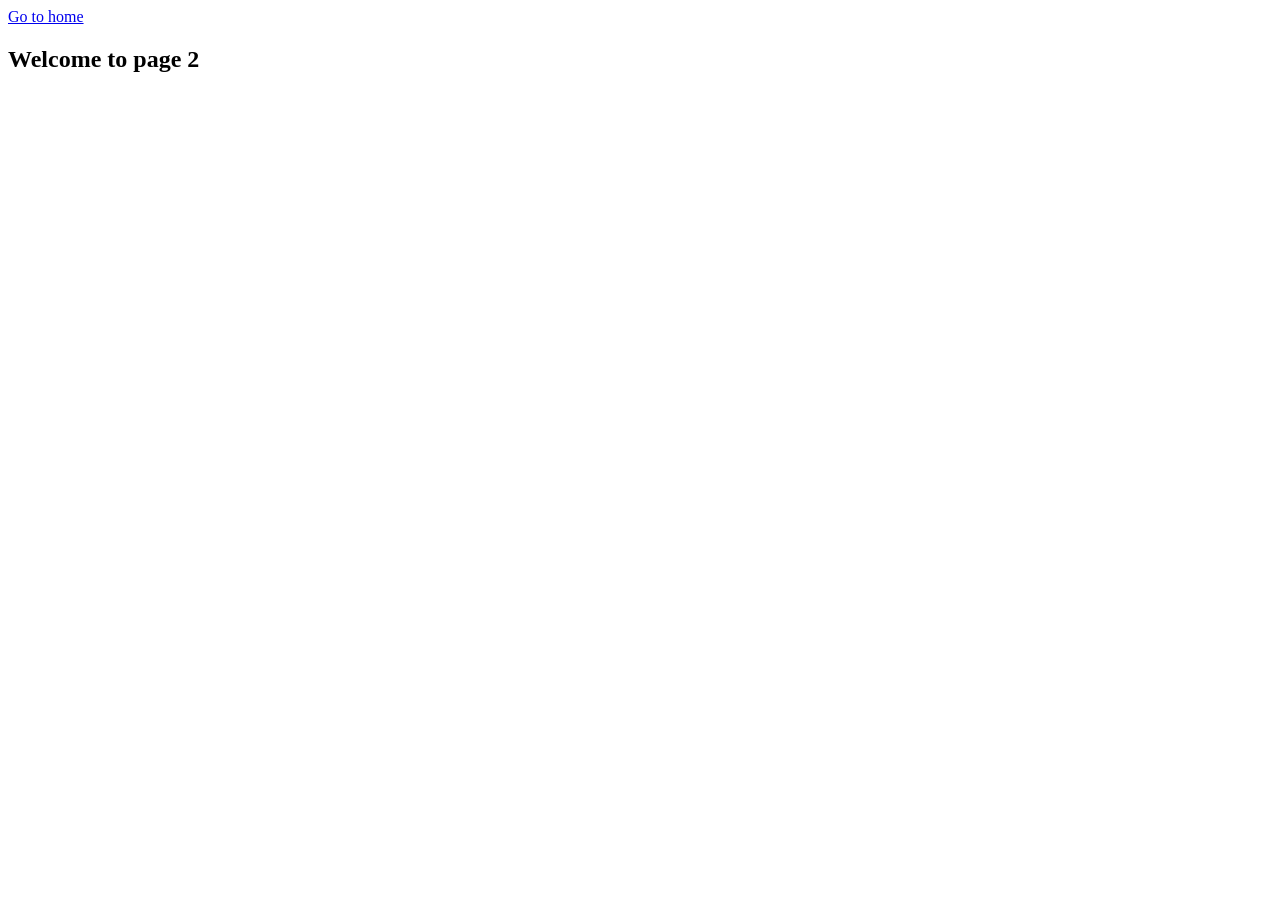
<file: page-2.html>
<!DOCTYPE html>
<html lang="en">
  <head>
    <meta charset="UTF-8" />
    <meta http-equiv="X-UA-Compatible" content="IE=edge" />
    <meta name="viewport" content="width=device-width, initial-scale=1.0" />
    <title>Page 2</title>
  </head>
  <body>
    <section>
      <a href="./index.html">Go to home</a>
      <h1>Welcome to page 2</h1>
    </section>
  </body>
</html>
</file>
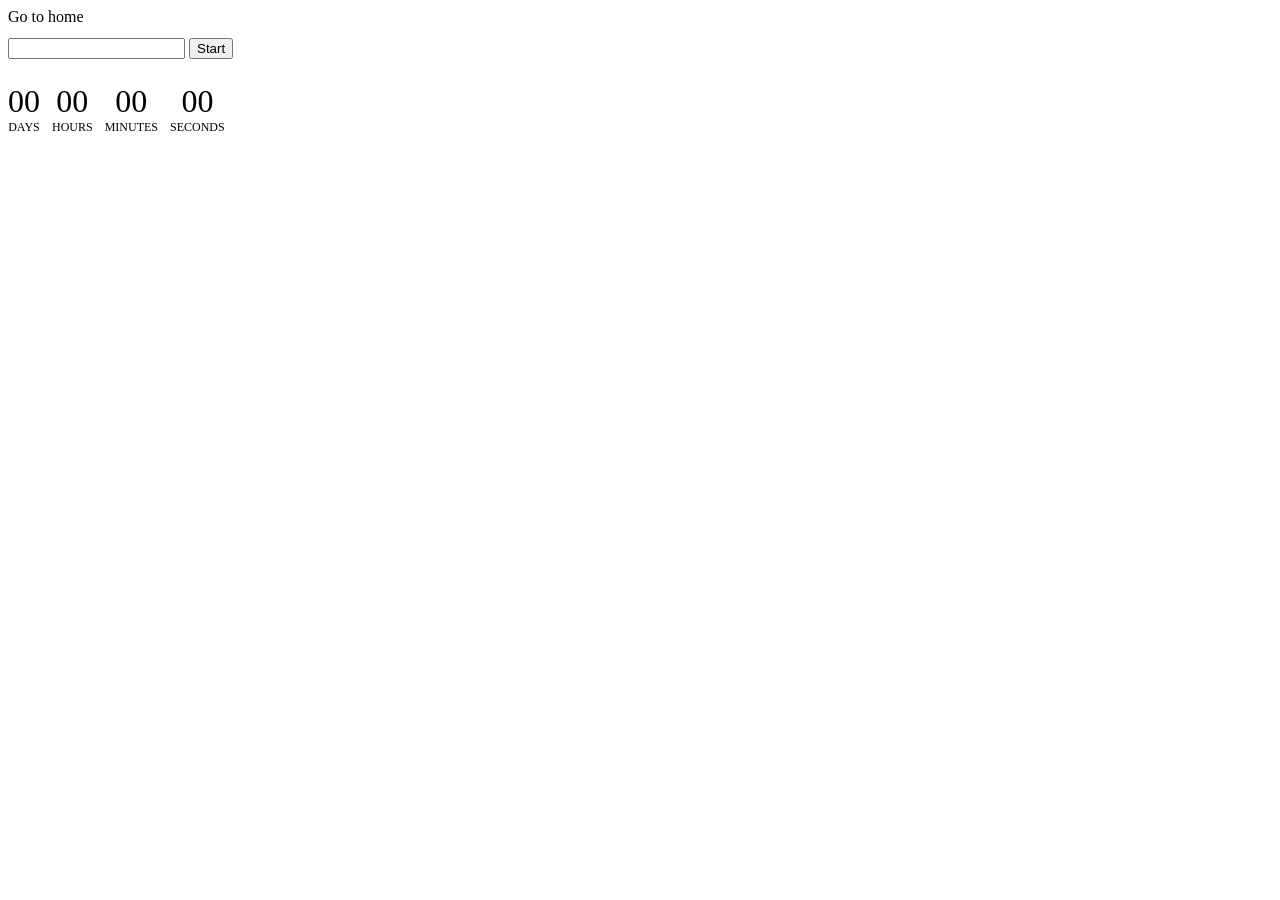
<file: src/1-timer.html>
<!DOCTYPE html>
<html lang="en">
  <head>
    <meta charset="UTF-8" />
    <meta http-equiv="X-UA-Compatible" content="IE=edge" />
    <meta name="viewport" content="width=device-width, initial-scale=1.0" />
    <title>Timer</title>
    <link rel="stylesheet" href="./css/styles.css">
  </head>
  <body>
    <a href="./index.html">Go to home</a>
    <!-- <h1>Timer</h1> -->
    <section class="section">
      <input type="text" id="datetime-picker" />
      <button type="button" data-start>Start</button>

      <div class="timer">
        <div class="field">
          <span class="value" data-days>00</span>
          <span class="label">Days</span>
        </div>
        <div class="field">
          <span class="value" data-hours>00</span>
          <span class="label">Hours</span>
        </div>
        <div class="field">
          <span class="value" data-minutes>00</span>
          <span class="label">Minutes</span>
        </div>
        <div class="field">
          <span class="value" data-seconds>00</span>
          <span class="label">Seconds</span>
        </div>
      </div>
    </section>

    <script src="./js/1-timer.js" type="module"></script>

  </body>
</html>
</file>
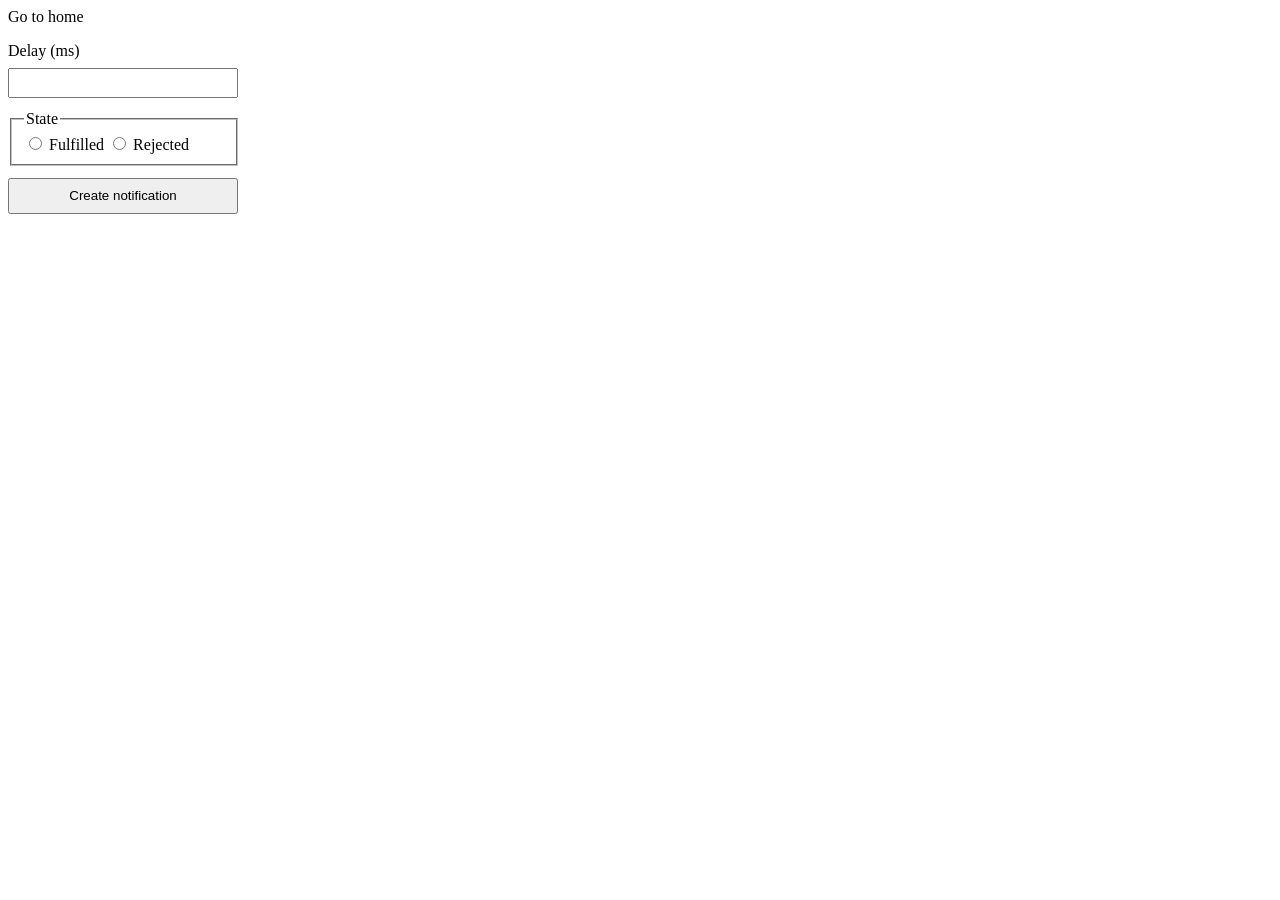
<file: src/2-snackbar.html>
<!DOCTYPE html>
<html lang="en">
  <head>
    <meta charset="UTF-8" />
    <meta http-equiv="X-UA-Compatible" content="IE=edge" />
    <meta name="viewport" content="width=device-width, initial-scale=1.0" />
    <title>Snackbar</title>
    <link rel="stylesheet" href="./css/styles.css">
  </head>
  <body>
    <section>
      <a href="./index.html">Go to home</a>
      <!-- <h1>Snackbar</h1> -->
    </section>

    <form class="form">
      <label class="form-label">
        <p>Delay (ms)</p>
        <input type="number" name="delay" required />
      </label>
    
      <fieldset class="form-fieldset">
        <legend>State</legend>
        <label>
          <input type="radio" name="state" value="fulfilled" required />
          Fulfilled
        </label>
        <label>
          <input type="radio" name="state" value="rejected" required />
          Rejected
        </label>
      </fieldset>
    
      <button class="btn" type="submit">Create notification</button>
    </form>
    
    <script src="./js/2-snackbar.js" type="module"></script>
  </body>
</html>
</file>
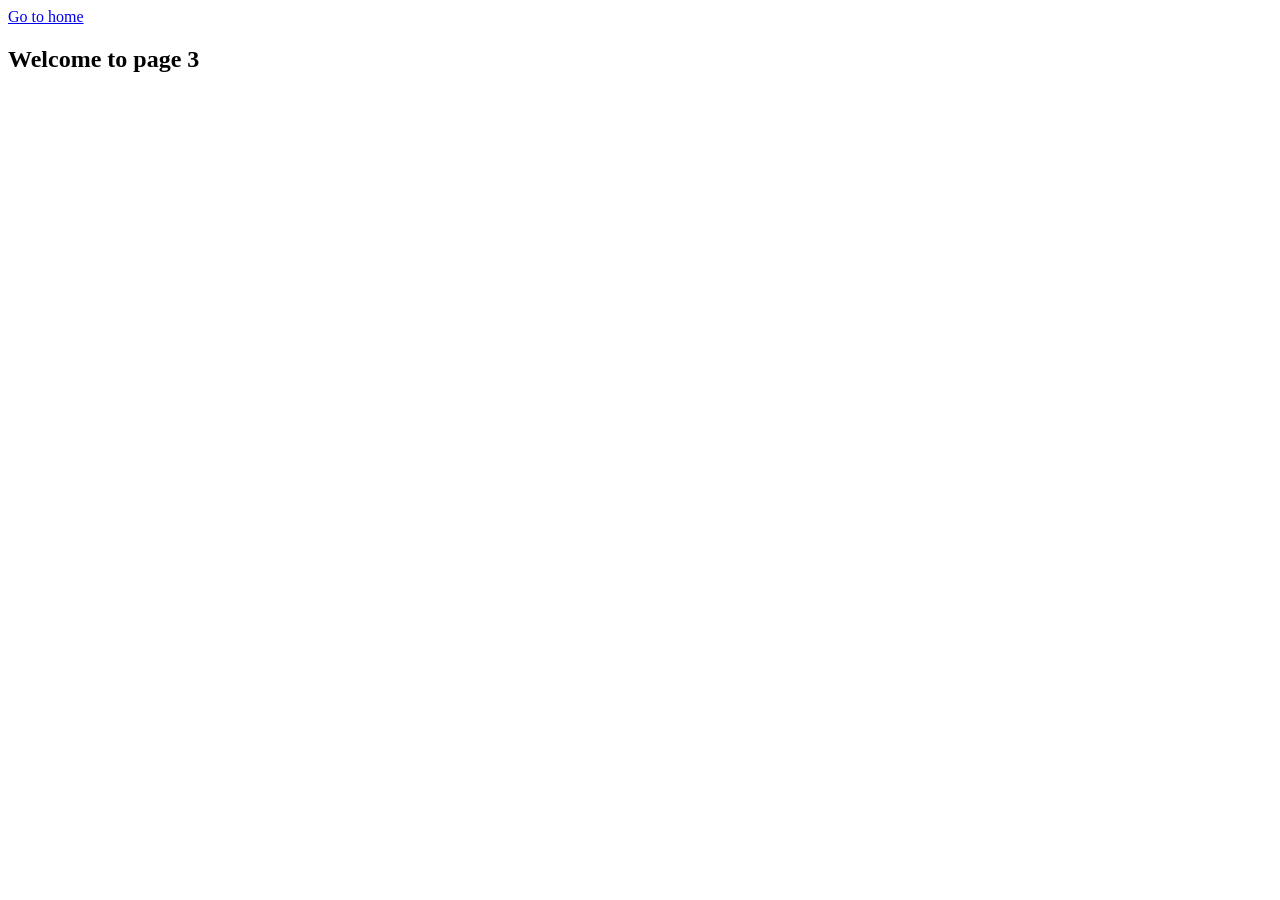
<file: src/page-3.html>
<!DOCTYPE html>
<html lang="en">
  <head>
    <meta charset="UTF-8" />
    <meta http-equiv="X-UA-Compatible" content="IE=edge" />
    <meta name="viewport" content="width=device-width, initial-scale=1.0" />
    <title>Page 3</title>
  </head>
  <body>
    <section>
      <a href="./index.html">Go to home</a>
      <h1>Welcome to page 3</h1>
    </section>
  </body>
</html>
</file>
<file: src/css/styles.css>
/**
  |============================
  | include css partials with
  | default @import url()
  |============================
*/
@import url('./reset.css');

.list {
  font-size: 28px;
  line-height: 1.5;
}

/* ------ */

.section {
  margin-top: 12px;
}

.timer {
  display: flex;
  gap: 12px;
  margin-top: 24px;
}

.field {
  display: flex;
  flex-direction: column;
  align-items: center;
}

.value {
  font-size: 32px;
}

.label {
  text-transform: uppercase;
  font-size: 12px;
}

/* ------ */

.form-label p {
  margin-top: 16px;
  margin-bottom: 8px;
}

.form-label input {
  width: 222px;
  height: 24px;
}

.form-fieldset {
  margin-top: 12px;
  margin-bottom: 12px;
  width: 200px;
}

.btn {
  width: 230px;
  height: 36px;
}
</file>
